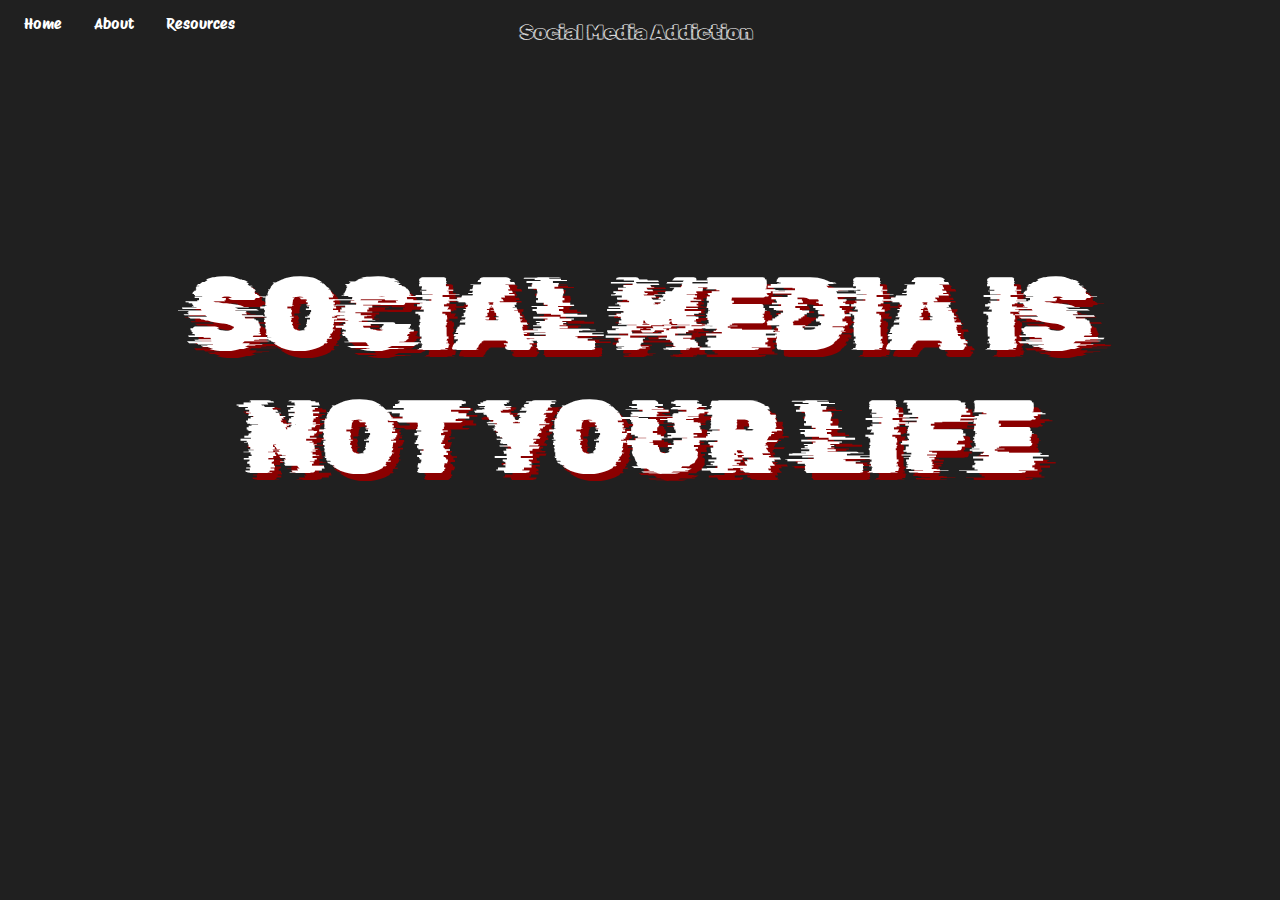
<file: index.html>
<!DOCTYPE html>
<html>
<head>
	<meta charset="utf-8">
	<meta name="viewport" content="width=device-width, initial-scale=1">
	<link rel="stylesheet" type="text/css" href="style.css">
	<link rel="preconnect" href="https://fonts.googleapis.com">
	<link rel="preconnect" href="https://fonts.gstatic.com" crossorigin="">
	<link href="https://fonts.googleapis.com/css2?family=Protest+Riot&family=Rubik+Doodle+Shadow&family=Rubik+Glitch&display=swap" rel="stylesheet">
	<title></title>
</head>
<body class="bg">

	<div>
		<ul>
		 	<li><a href="index.html">Home</a></li>
			<li><a href="about.html">About</a></li>
			<li><a href="resources.html">Resources</a></li>

			<div class="title">
				<p>Social Media Addiction</p>
			</div>
		</ul>
	</div>

	<div>
		<p class="slogan">SOCIAL MEDIA IS NOT YOUR LIFE</p>
	</div>

</body>
</html>
</file>
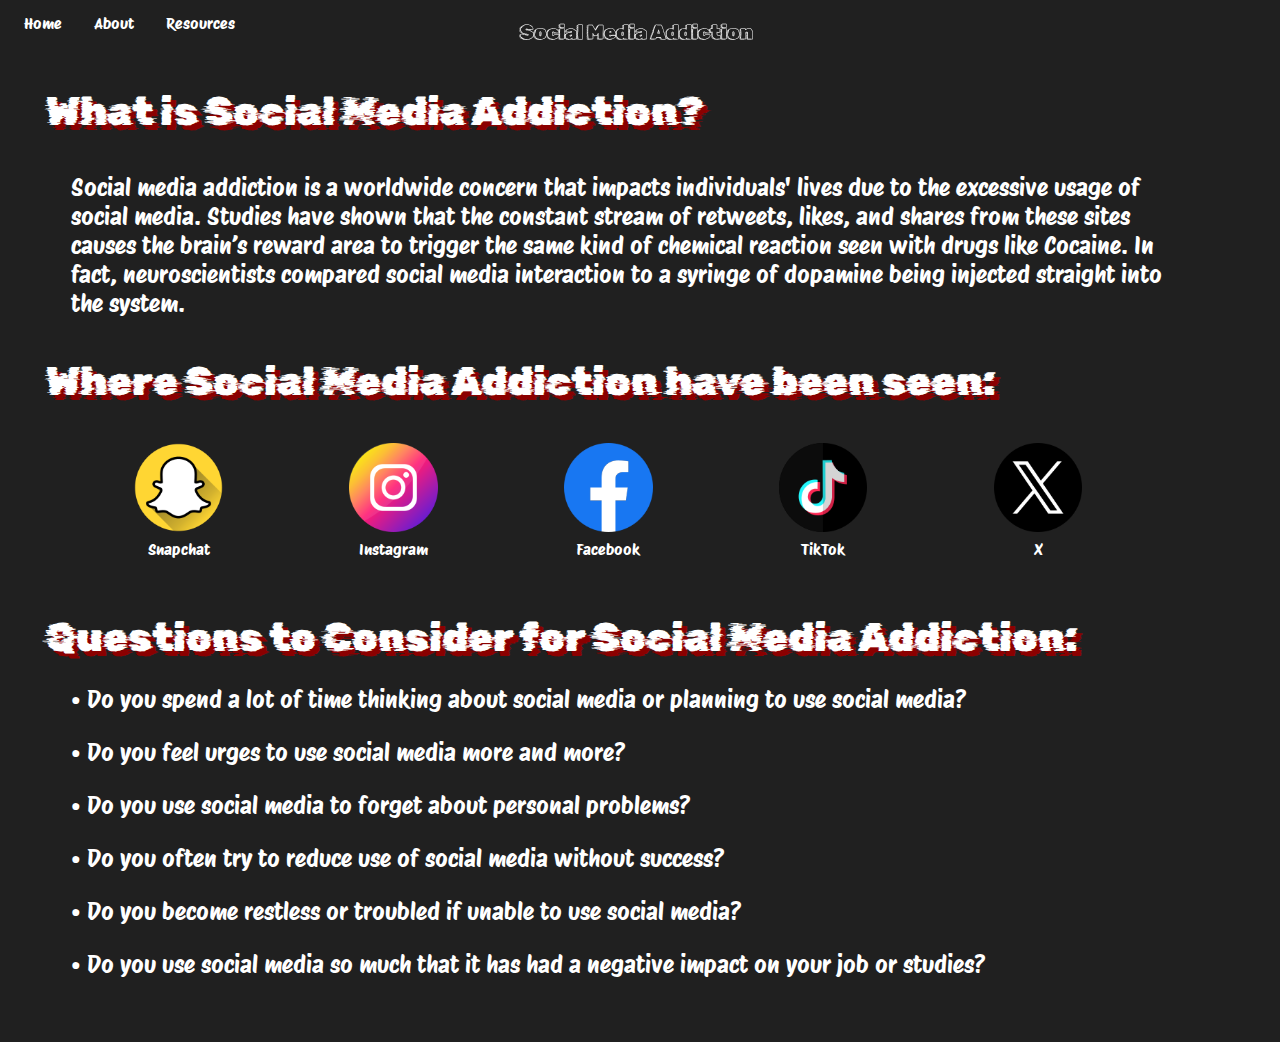
<file: about.html>
<!DOCTYPE html>
<html>
<head>
	<meta charset="utf-8">
	<meta name="viewport" content="width=device-width, initial-scale=1">
	<link rel="stylesheet" type="text/css" href="style.css">
	<link rel="preconnect" href="https://fonts.googleapis.com">
	<link rel="preconnect" href="https://fonts.gstatic.com" crossorigin="">
	<link href="https://fonts.googleapis.com/css2?family=Protest+Riot&family=Rubik+Doodle+Shadow&family=Rubik+Glitch&display=swap" rel="stylesheet">
	<title></title>
</head>
<body class="bg">
	<div>
		<ul>
		 	<li><a href="index.html">Home</a></li>
			<li><a href="about.html">About</a></li>
			<li><a href="resources.html">Resources</a></li>

			<div class="title">
				<p>Social Media Addiction</p>
			</div>
		</ul>
	</div>

	<div>
		<p class="subTitle spacing">What is Social Media Addiction?</p>

		<div class="info">
			<p>Social media addiction is a worldwide concern that impacts individuals' lives due to the excessive usage of social media. Studies have shown that the constant stream of retweets, likes, and shares from these sites causes the brain’s reward area to trigger the same kind of chemical reaction seen with drugs like Cocaine. In fact, neuroscientists compared social media interaction to a syringe of dopamine being injected straight into the system.</p>
		</div>

		<p class="subTitle">Where Social Media Addiction have been seen:</p>

		<div>
			<div class="container left">
				<img src="snapchat.png" style="width: 100%;">
					<div class="socialMediaName">Snapchat</div>
			</div>
			<div class="container left">
				<img src="instagram.png" style="width: 100%;">
					<div class="socialMediaName">Instagram</div>
			</div>
			<div class="container left">
				<img src="facebook.png" style="width: 100%;">
					<div class="socialMediaName">Facebook</div>
			</div>
			<div class="container left">
				<img src="tiktok.png" style="width: 100%;">
					<div class="socialMediaName">TikTok</div>
			</div>
			<div class="container left">
				<img src="twitter.png" style="width: 100%;">
					<div class="socialMediaName">X</div>
			</div>
		</div>

		<p class="subTitle">Questions to Consider for Social Media Addiction:</p>

		<div class="question">
			<p>• Do you spend a lot of time thinking about social media or planning to use social media?</p>
			<p>• Do you feel urges to use social media more and more?</p>
			<p>• Do you use social media to forget about personal problems?</p>
			<p>• Do you often try to reduce use of social media without success?</p>
			<p>• Do you become restless or troubled if unable to use social media?</p>
			<p>• Do you use social media so much that it has had a negative impact on your job or studies?</p>
		</div>







	</div>

</body>
</html>
</file>
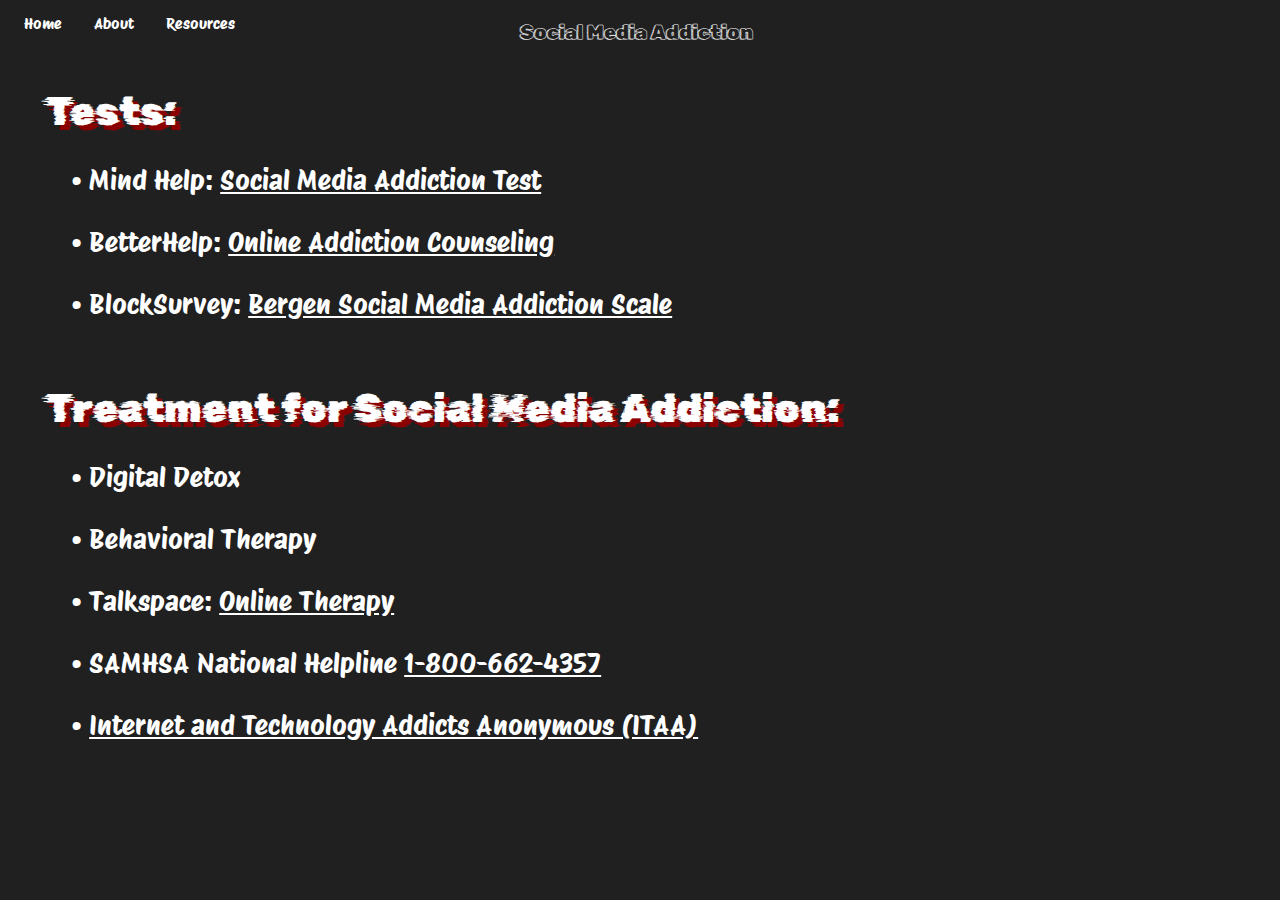
<file: resources.html>
<!DOCTYPE html>
<html>
<head>
	<meta charset="utf-8">
	<meta name="viewport" content="width=device-width, initial-scale=1">
	<link rel="stylesheet" type="text/css" href="style.css">
	<link rel="preconnect" href="https://fonts.googleapis.com">
	<link rel="preconnect" href="https://fonts.gstatic.com" crossorigin="">
	<link href="https://fonts.googleapis.com/css2?family=Protest+Riot&family=Rubik+Doodle+Shadow&family=Rubik+Glitch&display=swap" rel="stylesheet">
	<title></title>
</head>
<body class="bg">
	<div>
		<ul>
		 	<li><a href="index.html">Home</a></li>
			<li><a href="about.html">About</a></li>
			<li><a href="resources.html">Resources</a></li>

			<div class="title">
				<p>Social Media Addiction</p>
			</div>
		</ul>
	</div>

	<div>
		<p class="subTitle spacing">Tests:</p>
		<div class="resource">
			<p>• Mind Help: <a href="https://mind.help/assessments/social-media-addiction-test/">Social Media Addiction Test</a></p>
			<p>• BetterHelp: <a href="https://www.betterhelp.com/get-started/?go=true&transaction_id=1021d522ca935821c61d49e2066e3d&utm_source=affiliate&utm_campaign=3092&utm_medium=Desktop&utm_content=&utm_term=addictioncenter&not_found=1&gor=start">Online Addiction Counseling</a></p>
			<p>• BlockSurvey: <a href="https://blocksurvey.io/calculator/bergen-social-media-addiction-scale#what-is-the-bergen-social-media-addiction-scale">Bergen Social Media Addiction Scale</a></p>
		</div>

		<p class="subTitle">Treatment for Social Media Addiction:</p>

		<div class="resource">
			<p>• Digital Detox</p>
			<p>• Behavioral Therapy</p>
			<p>• Talkspace: <a href="https://match.talkspace.com/flow/90/step/1?irgwc=1&utm_medium=affiliate&utm_campaign=Affiliate_Impact&utm_source=Recovery%20Worldwide%20-%20AddictionCenter.com&utm_keyword=ONLINE_TRACKING_LINK&utm_term=3816442&utm_content=Online%20Tracking%20Link&utr_adid=1164659&utr_adgroup=3816442">Online Therapy</a></p>
			<p>• SAMHSA National Helpline <a href="tel:1-800-662-4357">1-800-662-4357</a></p>
			<p>• <a href="https://internetaddictsanonymous.org/online-meeting-schedule/">Internet and Technology Addicts Anonymous (ITAA)</a></p>
		</div>
	</div>






</body>
</html>
</file>
<file: style.css>
.bg {
  background-color: #202020;
}

ul {
  list-style-type: none;
  margin: 0;
  padding: 0;
  overflow: hidden;
  background-color: #202020;
  font-family: "Protest Riot", sans-serif;
  font-size: 100%;
  position: fixed;
  top: 0;
  width: 100%;
  display: block;
  z-index: 9999;
  height: 9%;
}

li {
  float: left;
}

li a {
  display: block;
  color: white;
  text-align: center;
  padding: 14px 16px;
  text-decoration: none;
}

li a:hover {
  background-color: darkred;
}

.title {
  display: block;
  color: white;
  background-color: #202020;
  text-align: center;
  font-size: 125%;
  font-family: "Rubik Doodle Shadow", system-ui;
  position: fixed;
  margin-left: 40%;
  margin-bottom: 0%;
}

.slogan {
  position: relative;
  margin-top: 20%;
  margin-left: 5%;
  margin-right: 5%;
  color: white;
  font-family: 'Rubik Glitch', system-ui;
  font-size: 650%;
  text-align: center;
  text-shadow: darkred 7px 7px;
}

.spacing {
  margin-top: 7%;
}

.subTitle {
  position: relative;
  margin-left: 3%;
  color: white;
  font-family: 'Rubik Glitch', system-ui;
  font-size: 250%;
  margin-bottom: 0%;
  text-shadow: darkred 5px 5px;
  margin-right: 7%;
}

.info {
  position: relative;
  color: white;
  margin-left: 5%;
  margin-top: 3%;
  font-family: "Protest Riot", sans-serif;
  font-size: 150%;
  margin-bottom: 3%;
  margin-right: 7%;
}

.container {
  position: relative;
  width: 7%;
  margin-left: auto;
  margin-right: auto;
  margin-bottom: 4%;
  margin-top: 3%;
}

.left {
  float: left;
  margin-left: 10%;
}

.socialMediaName {
  padding: 5%;
  color: white;
  text-align: center;
  font-size: 100%;
  font-family: "Protest Riot", sans-serif;
}

.question {
  margin-left: 5%;
  color: white;
  font-size: 150%;
  font-family: "Protest Riot", sans-serif;
  margin-bottom: 5%;
}

.resource {
  margin-left: 5%;
  color: white;
  font-size: 175%;
  font-family: "Protest Riot", sans-serif;
  margin-bottom: 5%;
}

a:link {
  color: white;
}

a:visited {
  color: white;
}
</file>
